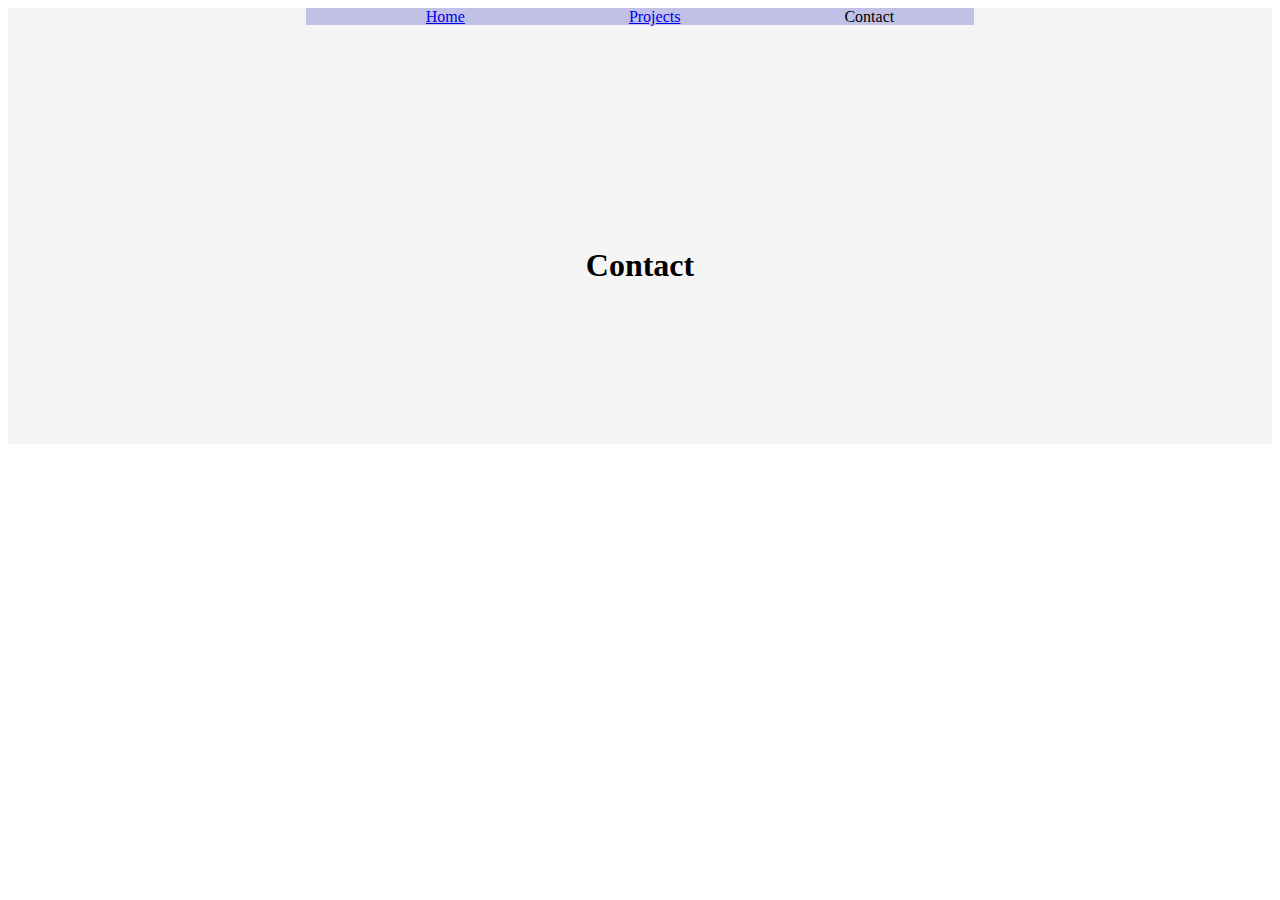
<file: contact.html>
<!DOCTYPE html>
    <head>
        <meta charset="UTF-8">
        <meta http-equiv="X-UA-Compatible" content="IE=edge">
        <meta name="viewport" content="width=device-width, initial-scale=1.0">
        <link rel="stylesheet" href="./main.css">
        <title>Danny's Contact Info</title>
    </head>
    <body>
        <header class = "top">
            <nav>
                <ul>
                    <li><a href="index.html">Home</a></li>
                    <li><a href="projects.html">Projects</a></li>
                    <li>Contact</a></li>
                    </li>
                </ul>
            </nav>
            <h1>Contact</h1>
        </header>
</file>
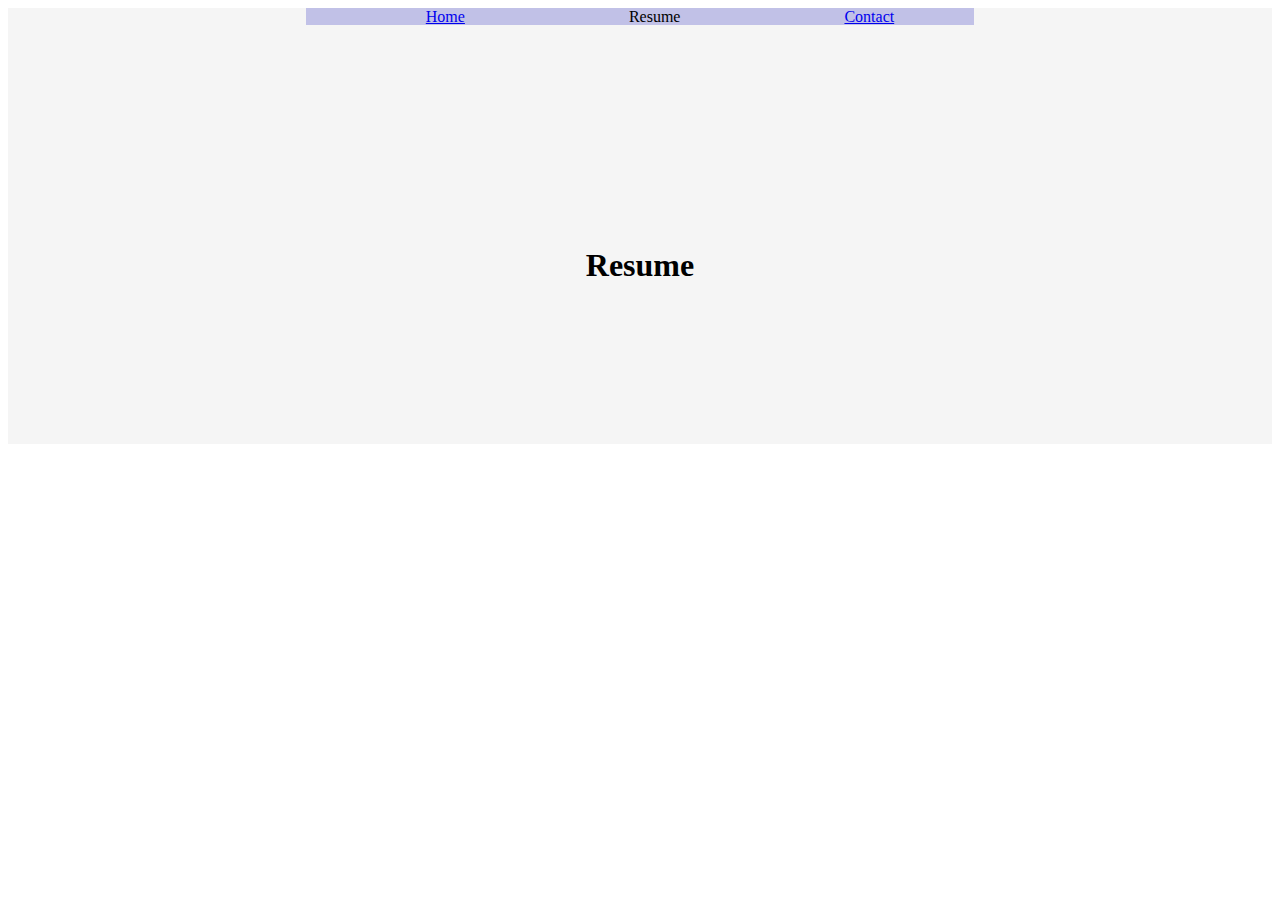
<file: resume.html>
<!DOCTYPE html>
    <head>
        <meta charset="UTF-8">
        <meta http-equiv="X-UA-Compatible" content="IE=edge">
        <meta name="viewport" content="width=device-width, initial-scale=1.0">
        <link rel="stylesheet" href="./main.css">
        <title>Danny's Resume</title>
    </head>
    <body>
        <header class = "top">
            <nav>
                <ul>
                    <li><a href="index.html">Home</a></li>
                    <li>Resume</li>
                    <li><a href="contact.html">Contact</a></li>
                    </li>
                </ul>
            </nav>
            <h1>Resume</h1>
        </header>
</file>
<file: main.css>
body{
    font-family: optima;
    background:white;
}
.top{
    background-color: whitesmoke;
}
.top h1{
    padding-top:10ch;
    text-align: center;
    padding-bottom: 10ch;
}
.top ul{
    display: inline;
    background-color: rgb(193, 193, 231);
}
.top ul li{
    display: inline-block;
    padding-bottom: 5ch;
    padding-left: 10ch;
    padding-right: 10ch;
}
.top nav{
    text-align: center;
}
.contact nav{
    text-align: center;
}
.contact ul{
    display: inline;
}
.contact ul li{
    display: inline-block;
    padding-top: 10ch;
    padding-left: 150px;
    padding-right: 150px;
}
</file>
